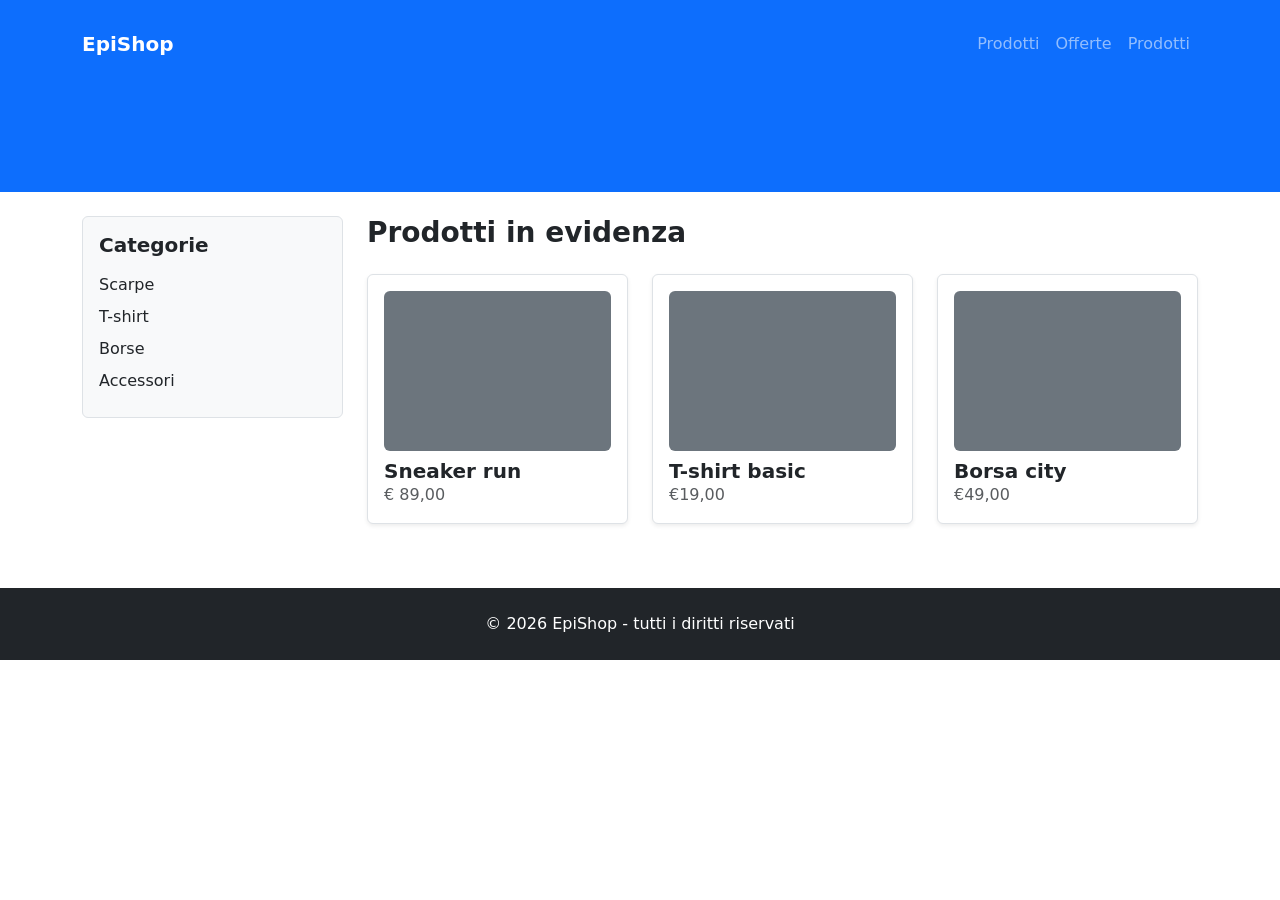
<file: esercizio/index.html>
<!DOCTYPE html>
<html lang="it">

<head>
    <meta charset="UTF-8">
    <meta name="viewport" content="width=device-width, initial-scale=1.0">
    <title>EpiShop — E-commerce</title>
    <link rel="stylesheet" href="https://cdn.jsdelivr.net/npm/bootstrap@5.3.3/dist/css/bootstrap.min.css">
</head>

<body>

    <header class="bg-primary text-white py-3">
        <!-- Logo a sinistra, link nav a destra. Usa container + d-flex + justify-content-between -->
        <nav class="navbar navbar-expand-md bg-primary navbar-dark">
            <div class="container">
                <a class="navbar-brand fw-bold" href="#">EpiShop</a>
                <button class="navbar-toggler" data-bs-toggle="collapse" data-bs-target="#nav-menu"><span class="navbar-toggler-icon"></span></button>
                <div class="collapse navbar-collapse" id="nav-menu">
                    <ul class="navbar-nav ms-auto">
                        <li class="nav-item"><a class="nav-link">Prodotti</a></li>
                        <li class="nav-item"><a class="nav-link">Offerte</a></li>
                        <li class="nav-item"><a class="nav-link">Prodotti</a></li>
                    </ul>
                </div>
            </div>
        </nav>
    </header>

    <div id="hero" class="carousel slide" data-bs-ride="carousel" data-bs-interval="3500">
        <div class="carousel-inner">
            <div class="carousel-item active">
                <div class="bg-primary text-white text-center py-5">
                    <div class="container">
                        <h2 class="fs-1 fw-bold mb-2"></h2>
                        <p class="fs-5 m-0"></p>
                    </div>
                </div>
            </div>
            <div class="carousel-item active">
                <div class="bg-primary text-white text-center py-5">
                    <div class="container">
                        <h2 class="fs-1 fw-bold mb-2"></h2>
                        <p class="fs-5 m-0"></p>
                    </div>
                </div>
            </div>
            <div class="carousel-item active">
                <div class="bg-primary text-white text-center py-5">
                    <div class="container">
                        <h2 class="fs-1 fw-bold mb-2"></h2>
                        <p class="fs-5 m-0"></p>
                    </div>
                </div>
            </div>
        </div>
    </div>

    <main class="container my-4">
        <div class="row">

                <aside class="col-lg-3 d-none d-lg-block">
                    <!-- Sidebar categorie. Visibile solo da lg in su (d-none d-lg-block) -->
                     <div class="bg-light p-3 rounded border">
                        <h3 class="fs-5 fw-bold mb-3">Categorie</h3>
                        <p class="m-0 mb-2">Scarpe</p>
                        <p class="m-0 mb-2">T-shirt</p>
                        <p class="m-0 mb-2">Borse</p>
                        <p class="m-0 mb-2">Accessori</p>
                     </div>
                </aside>

                <section class="col-12 col-lg-9">
                    <!-- Griglia prodotti responsive (1 / 2 / 3 / 4 per riga in base al breakpoint) -->
                     <h2 class="fs-3 fw-bold mb-4 text-center text-md-start">Prodotti in evidenza</h2>
                     <div class="row">
                        <article class="col-12 col-sm-6 col-xl-4 mb-3">
                            <div class="border rounded p-3 bg-white shadow-sm">
                                <div class="bg-secondary mb-2 rounded" style="height: 160px;"></div> 
                                <h3 class="fs-5 fw-bold m-0">Sneaker run</h3>
                                <p class="text-muted m-0">€ 89,00</p>
                            </div>
                        </article>
                        <article class="col-12 col-sm-6 col-xl-4 mb-3">
                            <div class="border rounded p-3 bg-white shadow-sm">
                                <div class="bg-secondary mb-2 rounded" style="height: 160px;"></div> 
                                <h3 class="fs-5 fw-bold m-0">T-shirt basic</h3>
                                <p class="text-muted m-0">€19,00</p>
                            </div>
                        </article>
                        <article class="col-12 col-sm-6 col-xl-4 mb-3">
                            <div class="border rounded p-3 bg-white shadow-sm">
                                <div class="bg-secondary mb-2 rounded" style="height: 160px;"></div> 
                                <h3 class="fs-5 fw-bold m-0">Borsa city</h3>
                                <p class="text-muted m-0">€49,00</p>
                            </div>
                        </article>
                     </div>
                </section>

        </div>
    </main>

    <footer class="bg-dark text-white py-4 mt-5">
        <!-- Footer scuro centrato con copyright -->
         <div class="container text-center">
            <p class="m-0">© 2026 EpiShop - tutti i diritti riservati</p>
         </div>
    </footer>

    <script
			src="https://cdn.jsdelivr.net/npm/bootstrap@5.3.8/dist/js/bootstrap.bundle.min.js"
			integrity="sha384-FKyoEForCGlyvwx9Hj09JcYn3nv7wiPVlz7YYwJrWVcXK/BmnVDxM+D2scQbITxI"
			crossorigin="anonymous"
		></script>

</body>

</html>
</file>
